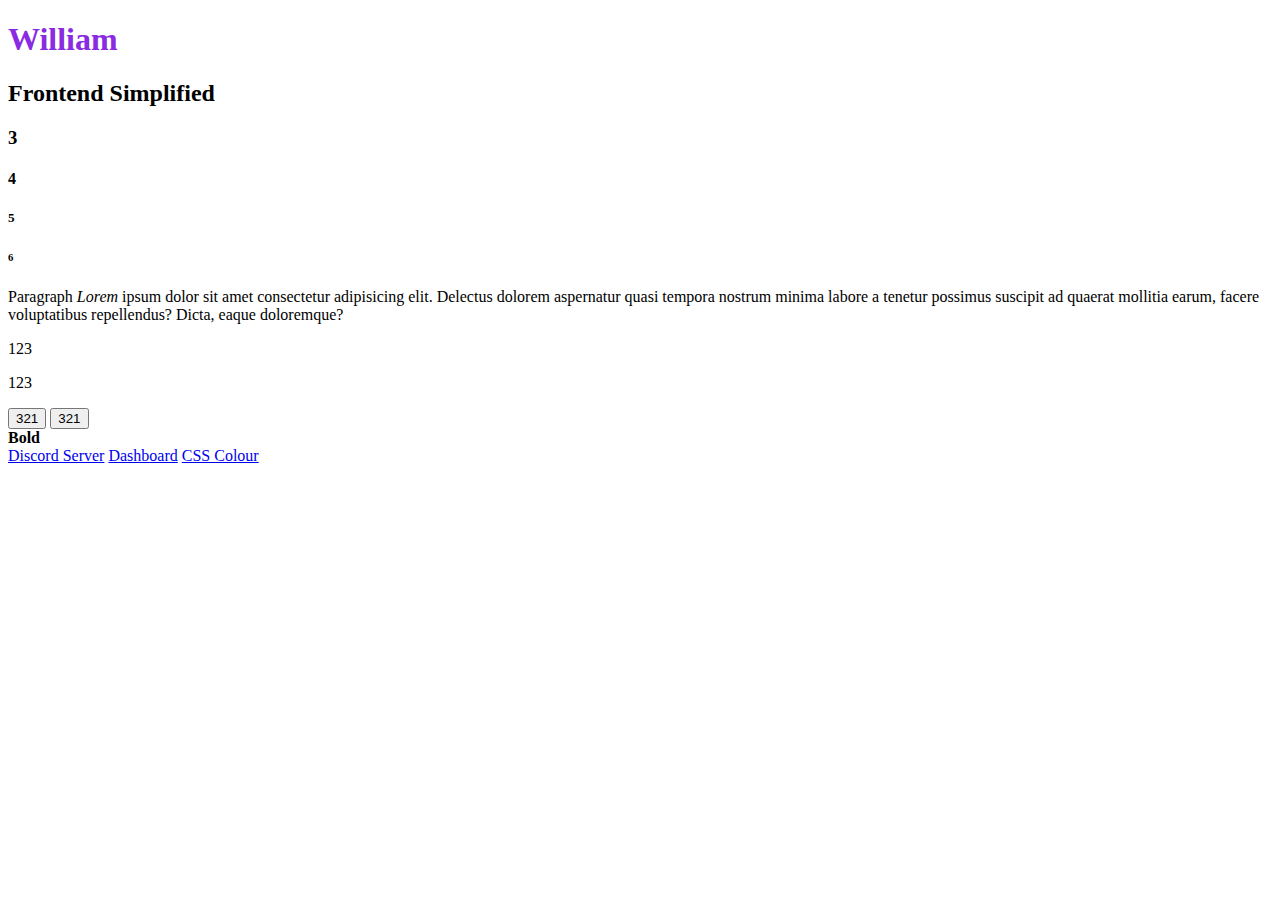
<file: index.html>
<!DOCTYPE html>
<html lang="en">
  <head>
    <meta charset="UTF-8" />
    <meta http-equiv="X-UA-Compatible" content="IE=edge" />
    <meta name="viewport" content="width=device-width, initial-scale=1.0" />
    <title>HTML_Course</title>
  </head>
  <body>
    <!--Most often only one h1 tags-->
    <h1 style="color: blueviolet">William</h1>
    <!--Different Sections-->
    <h2>Frontend Simplified</h2>
    <!--Sometimes h3's-->
    <h3>3</h3>
    <!--Barely Used-->
    <h4>4</h4>
    <h5>5</h5>
    <h6>6</h6>
    <!--By Default Paragraphs start on new lines-->
    <p>
      Paragraph <i>Lorem</i> ipsum dolor sit amet consectetur adipisicing elit.
      Delectus dolorem aspernatur quasi tempora nostrum minima labore a tenetur
      possimus suscipit ad quaerat mollitia earum, facere voluptatibus
      repellendus? Dicta, eaque doloremque?
    </p>
    <p>123</p>
    <p>123</p>
    <!--Buttons do not start on new lines(Inline element)-->
    <button>321</button>
    <button>321</button>
    <!--div Are to group things-->
    <div>
      <b>Bold</b>
    </div>
    <!--For Creating Links. target="_blank" is for making create a new tab-->
    <a href="https://discord.gg/frontend" target="_blank">Discord Server</a>
    <!--Creates a link to dasboard in a new tab. Https is not needed because its in the website code already-->
    <a href="/dashboard.html" target="_blank">Dashboard</a>
    <a href="/css.html" target="_blank">CSS Colour</a>
  </body>
</html>
</file>
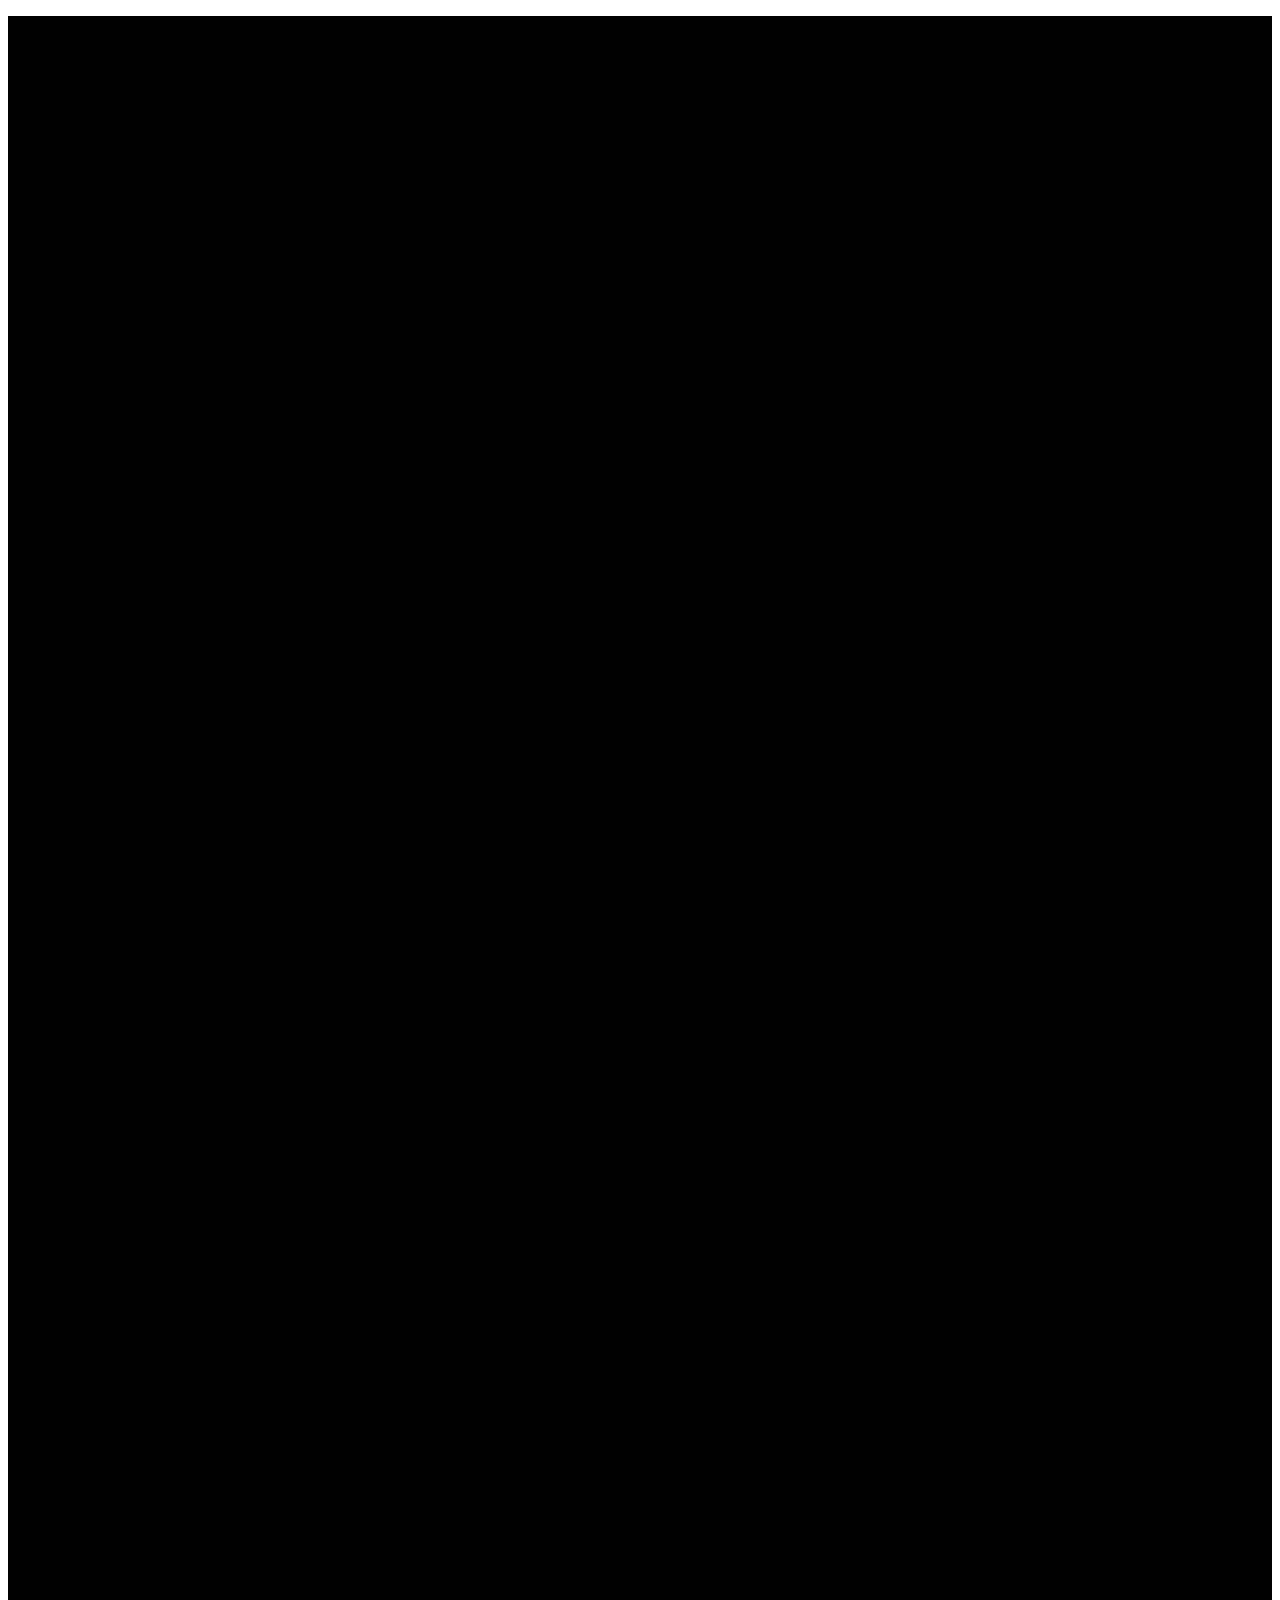
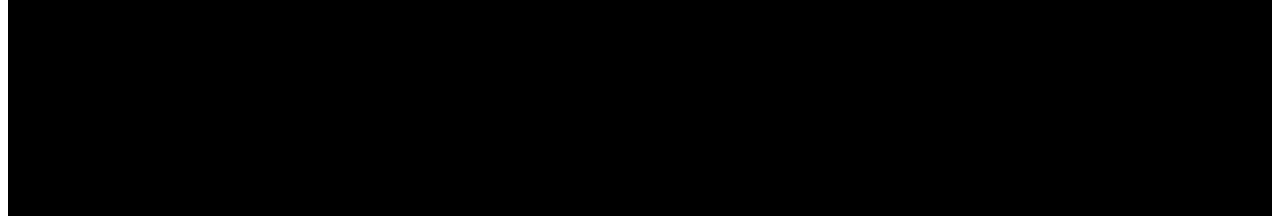
<file: css.html>
<!DOCTYPE html>
<html lang="en">
  <head>
    <meta charset="UTF-8" />
    <meta http-equiv="X-UA-Compatible" content="IE=edge" />
    <meta name="viewport" content="width=device-width, initial-scale=1.0" />
    <title>CSS</title>
    <!--Don't want to write internal or inline-->
    <!--<style>
        h1 {
            color: red;
            font-size: 12;
        }
    </style>-->
    <link rel="stylesheet" href="./style.css" />
  </head>
  <body>
    <div>
      <p>
        Lorem ipsum dolor sit amet consectetur adipisicing elit. Minus, ratione
        ipsum. Ex voluptate vel qui officia architecto? Quod laboriosam
        inventore dicta explicabo saepe nesciunt, quis qui cupiditate, officiis
        vel libero.
      </p>
    </div>
    <!--<h1>
        Hello, my name is William
    </h1>-->
    <!--Inline CSS below. Works within the element-->
    <!--<h1 style="color: blueviolet;">Hello, my name is William</h1>-->
  </body>
</html>
</file>
<file: style.css>
/*Code below does not work as it is not linked*/
/*
h1 {
    color: purple;
}
*/
h1 {
  /*So this is surprising colour sets the colour wow */
  /*color: rgb(26, 108, 214);*/
  /*you can also set the opacity, by adding a a after rgb and adding a 4 digit in the ()*/
  /*For colour you can use, words(red, green) RGB (0,0,0) or Hex(#000)*/
  background-color: rgb(226, 226, 252);
  color: rgba(87, 139, 235, 0.5);
}
/*Hard coding below. Box will stay the same no matter what*/
/*div {
    width: 200;
    height: 200;
    background-color: black;
}
*/
div {
    width: 100%;
    max-width: 200;
    
    height: 200vh;
    background-color: black;
}
</file>
